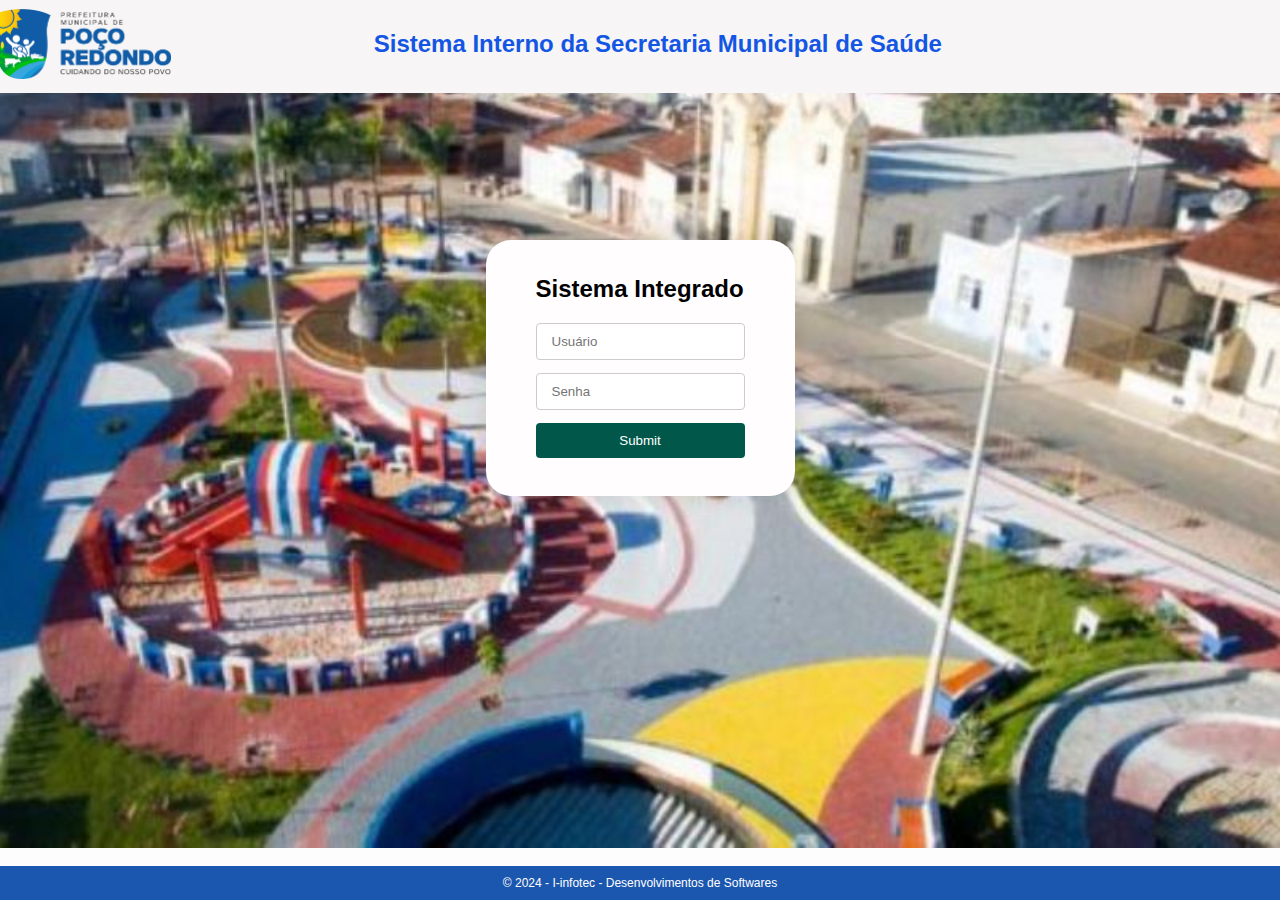
<file: index.html>
<!DOCTYPE html>
<html lang="pt-br">
<head>
    <meta charset="UTF-8">
    <meta name="viewport" content="width=device-width, initial-scale=1.0, max-scale=1.0">
    <title>Secretaria Municipal de Saúde</title>
    <link rel="shortcut icon" href="logo_poco.ico">
    <link rel="stylesheet" href="style2.css">
    
</head>
<div class="top-header">
    <div class="header-content">
        <img src="logo_poco.png" alt="Logo da Secretaria Municipal de Saúde" style="height: 70px; color:white">
        <h1>Sistema Interno da Secretaria Municipal de Saúde</h1>
    </div>
</div>
<body>
   
    <div class="login-container">
        <h2>Sistema Integrado</h2>
        <form id="login-form">
            <input type="text" id="username" placeholder="Usuário" required>
            <input type="password" id="password" placeholder="Senha" required>
            <input type="submit" onclick="logar(); return false">
           
            <div id="welcomeMessage"></div>
        </form>
    </div>


    <script>

        function logar(){
            var login = document.getElementById('username').value;
            var senha = document.getElementById('password').value;

            if(login == "admin" && senha == "admin"){
               
                location.href = "home.html"
            }else{
                alert('Usuário ou senha incorretos');
            }
        }

    </script>
     <footer>
            <div class="footer-content">
                <span>&copy; 2024 - I-infotec - Desenvolvimentos de Softwares</span>
                <!-- Adicione mais links ou informações aqui -->
            </div>
        </footer>
</body>
</html>
</file>
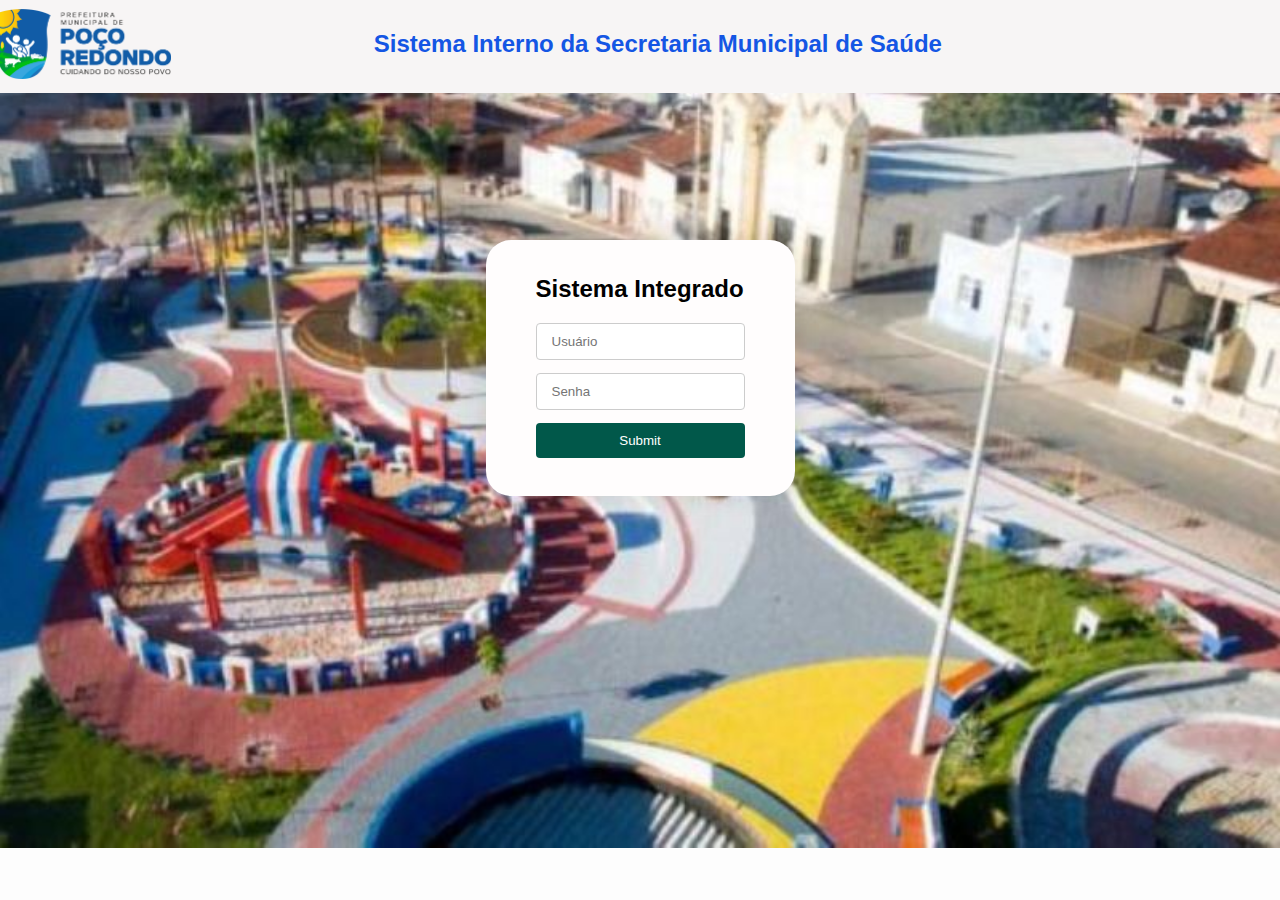
<file: agendalogin.html>
<!DOCTYPE html>
<html lang="pt-br">
<head>
    <meta charset="UTF-8">
    <meta name="viewport" content="width=device-width, initial-scale=1.0">
    <title>Secretaria Municipal de Saúde</title>
    <link rel="shortcut icon" href="logo_poco.ico">
    <link rel="stylesheet" href="style2.css">
    
</head>
<div class="top-header">
    <div class="header-content">
        <img src="logo_poco.png" alt="Logo da Secretaria Municipal de Saúde" style="height: 70px; color:white">
        <h1>Sistema Interno da Secretaria Municipal de Saúde</h1>
    </div>
</div>
<body>
   
    <div class="login-container">
        <h2>Sistema Integrado</h2>
        <form id="login-form">
            <input type="text" id="username" placeholder="Usuário" required>
            <input type="password" id="password" placeholder="Senha" required>
            <input type="submit" onclick="logar(); return false">
           
            <div id="welcomeMessage"></div>
        </form>
    </div>


    <script>

        function logar(){
            var login = document.getElementById('username').value;
            var senha = document.getElementById('password').value;

            if(login == "admin" && senha == "admin"){
               
                location.href = "index02.html"
            }else{
                alert('Usuário ou senha incorretos');
            }
        }


    </script>
</body>
</html>
</file>
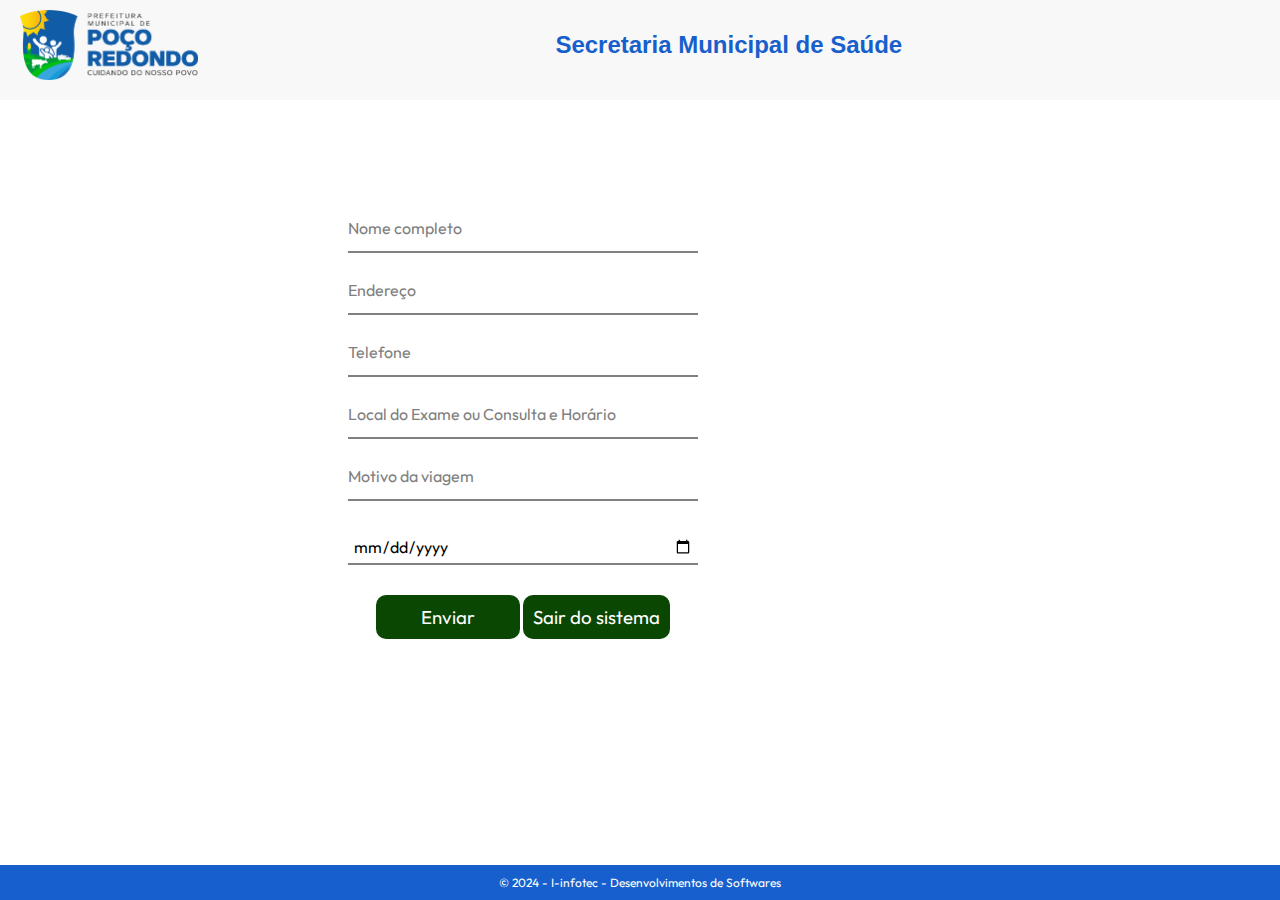
<file: form.html>
<!DOCTYPE html>
<html lang="pt-br">
<head>
    
    <meta charset="UTF-8">
    <meta http-equiv="X-UA-Compatible" content="IE=edge">
    <meta name="viewport" content="width=device-width, initial-scale=1.0">
    <link rel="stylesheet" href="style.css">
    <title>Secretaria Municipal de Saúde</title>
    <link rel="shortcut icon" href="logo_poco.ico">
</head>

<div class="top-header">
    <div class="header-content">
        <img src="logo_poco.png" alt="Logo da Secretaria Municipal de Saúde" style="height: 70px; color:white">
        <h1>Secretaria Municipal de Saúde</h1>
    </div>
</div>
</div>
<body>
    
    <section class="form-container">
        <div class="container">
            <form id="meuFormulario" action="https://api.sheetmonkey.io/form/9uSFuVfLVDC9JyB7GGDRjn" method="post">
               
                <div class="input-single">
                    <input class="input" type="text" id="nome" name="nome" required autocomplete="off">
                    <label for="nome">Nome completo</label>
                </div>

                <div class="input-single">
                    <input class="input" type="text" id="endereco" name="endereco" required autocomplete="off">
                    <label for="endereco">Endereço</label>
                </div>

                <div class="input-single">
                    <input class="input" type="text" id="Contato" name="Contato" maxlength="11" required autocomplete="off">
                    <label for="Contato">Telefone</label>
                </div>

                <div class="input-single">
                    <input class="input" type="text" id="local" name="local" required autocomplete="off">
                    <label for="local">Local do Exame ou Consulta e Horário</label>
                </div>

                <div class="input-single">
                    <input class="input" type="text" id="motivo" name="motivo" required autocomplete="off">
                    <label for="motivo">Motivo da viagem</label>
                </div>

                <div class="input-single">
                    <input class="input" type="date" id="data" name="data" required autocomplete="off">
                    
                </div>
                
                <div class="btn button">
                    <input type="submit" value="Enviar">
                    <button type="button" class="button" onclick="sairDoSistema()">Sair do sistema</button>
                </div>
               
                
            </form>
        </div><!--container-->
    </section>

    
    <body>
        <!-- Seu conteúdo HTML aqui -->
    
        <script src="script.js"></script>
        
    </body>
    <footer>
        <div class="footer-content">
            <span>&copy; 2024 - I-infotec - Desenvolvimentos de Softwares</span>
            <!-- Adicione mais links ou informações aqui -->
        </div>
    </footer>
</body>
</html>
</file>
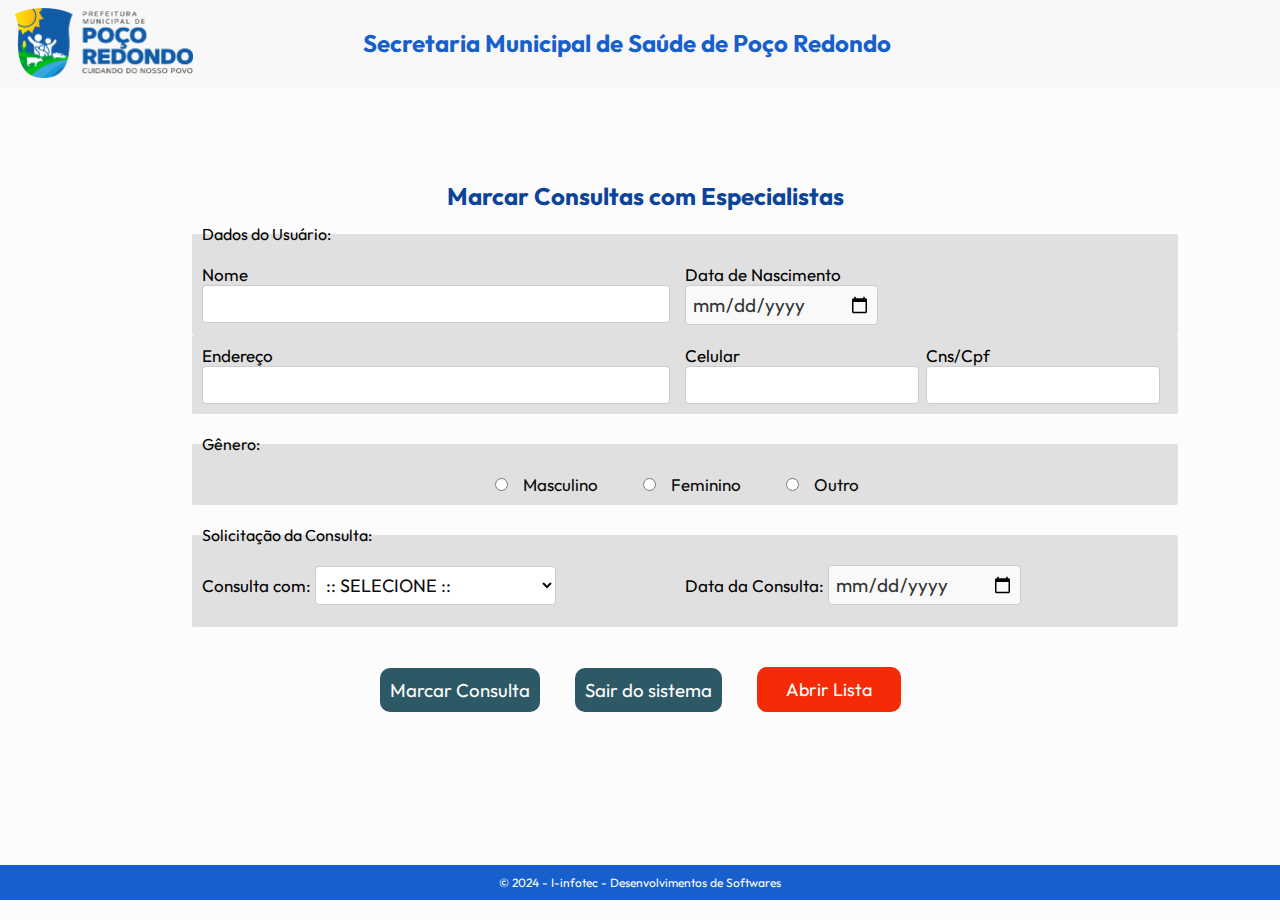
<file: formConsulta.html>
<!DOCTYPE html>
<html lang="pt-br">
<head>
    
    <meta charset="UTF-8">
    <meta http-equiv="X-UA-Compatible" content="IE=edge">
    <meta name="viewport" content="width=device-width, initial-scale=1.0">
    <link rel="stylesheet" href="style3.css">
    <link rel="stylesheet" href="https://cdn.jsdelivr.net/npm/bootstrap-icons@1.11.3/font/bootstrap-icons.min.css">
    <title>Secretaria Municipal de Saúde</title>
    <link rel="shortcut icon" href="logo_poco.ico">
</head>
<div class="top-header">
        <img src="logo_poco.png" style="height: 70px; color:white">
        <h1>Secretaria Municipal de Saúde de Poço Redondo</h1>
    </div>
    
    <body>
         
    <section class="form-container">
        <div class="container">
            <form id="meuFormulario" action="https://api.sheetmonkey.io/form/3Hx2B4h5g2kWrXRncMWGUM" method="post">
                <h2>Marcar Consultas com Especialistas</h2>
                
                   <fieldset class="horizontal-fieldset">
                    <legend>Dados do Usuário:</legend>
                    <div class="form-outer">
                        <label>Nome</label>
                        <input type="text" name="nome" autofocus required>
                    </div>
                      <div class="form-outer">
                        <label>Data de Nascimento</label>
                        <input type="date" name="nascimento" required>
                    </fieldset>
                    </div>

                    <fieldset class="horizontal-fieldset">
                    <div class="form-outer">
                        <label>Endereço</label>
                        <input type="text" name="endereco" required>
                   
                    </div>

                    <div class="form-doc">
                        <label for="celular">Celular</label>
                        <input type="text" name="celular" id="celular" maxlength="11" required>
                    </div>
                   
                    <div class="form-doc">
                        <label for="cpf">Cns/Cpf</label>
                        <input type="text" name="cpf" id="cpf" maxlength="19" required>
                    </fieldset>
                    </div><br>
                    <Fieldset class="genero">
                       <legend>Gênero:</legend> 
                    <div class="gnero-options">  
                        <input type="radio" class="gnero-checkbox" id="masculino" name="gnero" value="Masculino">
                        <label for="masculino">Masculino</label><br>
                        <input type="radio" class="gnero-checkbox" id="feminino" name="gnero" value="Feminino">
                        <label for="feminino">Feminino</label><br>
                        <input type="radio" class="gnero-checkbox" id="outro" name="gnero" value="Outro">
                        <label for="outro">Outro</label>
                     </Fieldset>  
                    </div><br>
                
            
                <fieldset class="horizontal-fieldset">
                    <legend>Solicitação da Consulta:</legend>
                    <div class="form-cons">
                        <label>Consulta com:</label>
                        <select name="Consulta" required>
                            <option>:: selecione ::</option>
                            <option>Ortopedista</option>
                            <option>Neuropediatra</option>
                             <option>Psiquiatra</option>
                            <option>Pequenas Cirurgias</option>
                           
                        </select>
                    </div><br>
                    <div class="form-cons">
                        <label for="consulta">Data da Consulta:</label>
                        <input type="date" name="consulta" required>
                    </div>
                </fieldset><br><br>
    
                <div class="btn button">
                    <button name="btn" class="button separated-buttons">Marcar Consulta</button>
                    <button type="button" class="button separated-buttons" onclick="sairDoSistema()">Sair do sistema</button>
                    <a href="https://docs.google.com/spreadsheets/d/18b0ECUihBM8BnQf-XrPx8iuMFpoBiMgdQVXJzUXUKDc/edit?gid=1880559645#gid=1880559645" target="_blank" class="botao-abrir-link">
                    Abrir Lista</a>
                    
                </div><br><br>
        </form>
      
</section>

    <!-- Seu conteúdo HTML aqui -->

    <script src="script.js"></script>
    <footer>
        <div class="footer-content">
            <span>&copy; 2024 - I-infotec - Desenvolvimentos de Softwares</span>
        </div>
    </footer>
</body>
</html>
</file>
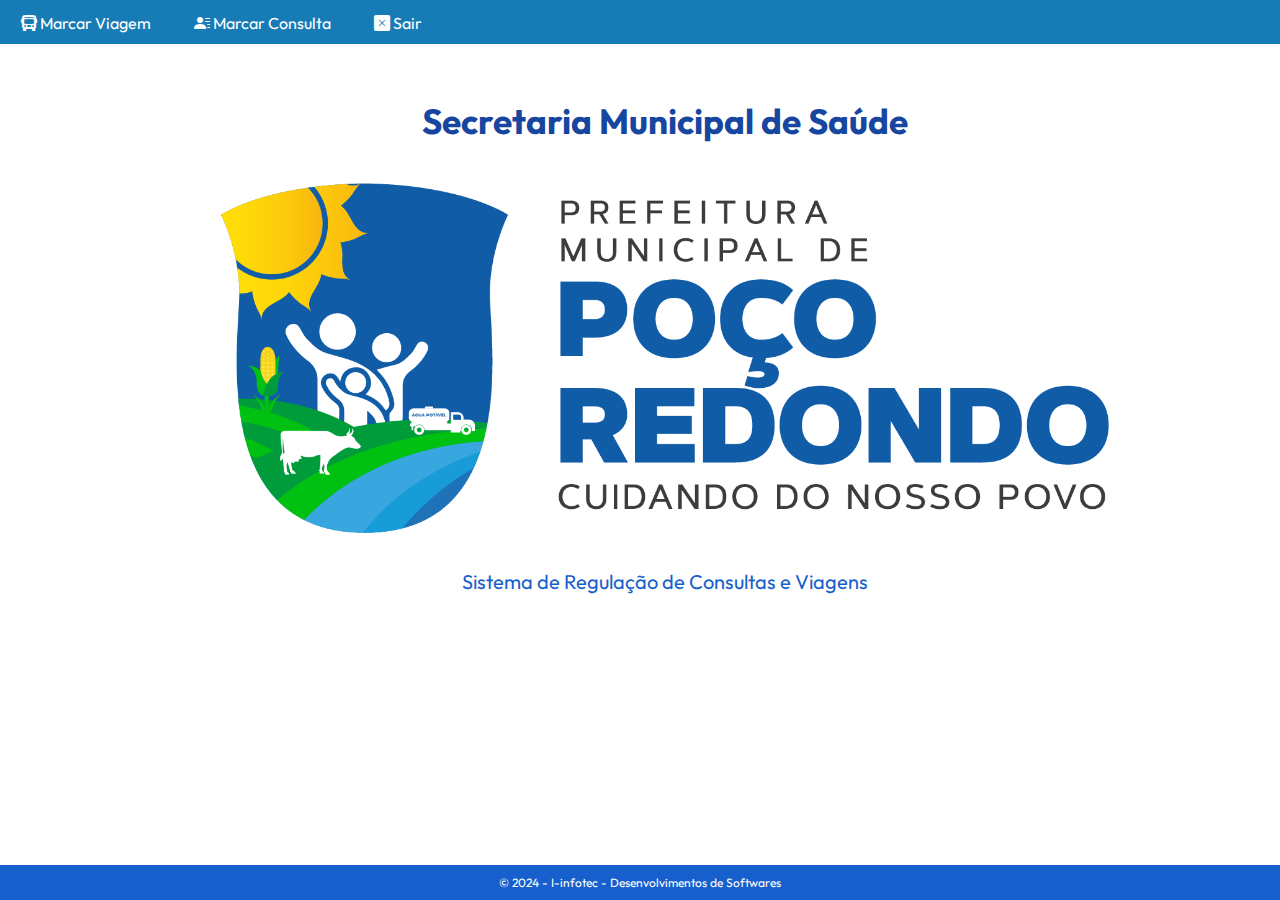
<file: home.html>
<!DOCTYPE html>
<html lang="pt-br">
<head>
  
    <meta charset="UTF-8">
    <meta http-equiv="X-UA-Compatible" content="IE=edge">
    <meta name="viewport" content="width=device-width, initial-scale=1.0">
    <link rel="stylesheet" href="https://cdn.jsdelivr.net/npm/bootstrap-icons@1.11.3/font/bootstrap-icons.min.css">
    <link rel="stylesheet" href="style4.css">
    
</head>

    <body>
        
        
        <div class="sidebar-container">
            <nav class="menu-lateral">
                <!-- Conteúdo da Sidebar -->
            </nav>
        </div>
        <main class="content-area">
            <!-- Conteúdo Principal -->
        </main>

        <nav class="menu-lateral">
              
            <ul>
                <li class="item-menu">
                    <a href="form.html">
                        <span class="icon"><i class="bi bi-bus-front-fill"></i></span>
                        <span class="txt-link">Marcar Viagem</span>
                    </a>
                </li>
                <li class="item-menu">
                    <a href="formConsulta.html">
                        <span class="icon"><i class="bi bi-person-lines-fill"></i></span>
                        <span class="txt-link">Marcar Consulta</span>
                    </a>
                </li>
                <li class="item-menu">
                    <a href="index.html">
                        <span class="icon"><i class="bi bi-x-square-fill"></i></span>
                        <span class="txt-link">Sair</span>
                    </a>
                </li>
            </ul>
        </nav>
    <!-- Blocos adicionados -->
        <main class="content-area">
            
           
        </main><br>
        <div class="top-header">
            <h1>Secretaria Municipal de Saúde</h1><br>
           
            <img src="logo_poco.png" alt="Logo da Secretaria Municipal de Saúde" style="height: 350px; color:white"><br><br>
            <p>Sistema de Regulação de Consultas e Viagens</p><br><br>
        </div>
     <footer>
            <div class="footer-content">
                <span>&copy; 2024 - I-infotec - Desenvolvimentos de Softwares</span>
                <!-- Adicione mais links ou informações aqui -->
            </div>
        </footer>
</body>

</html>
</file>
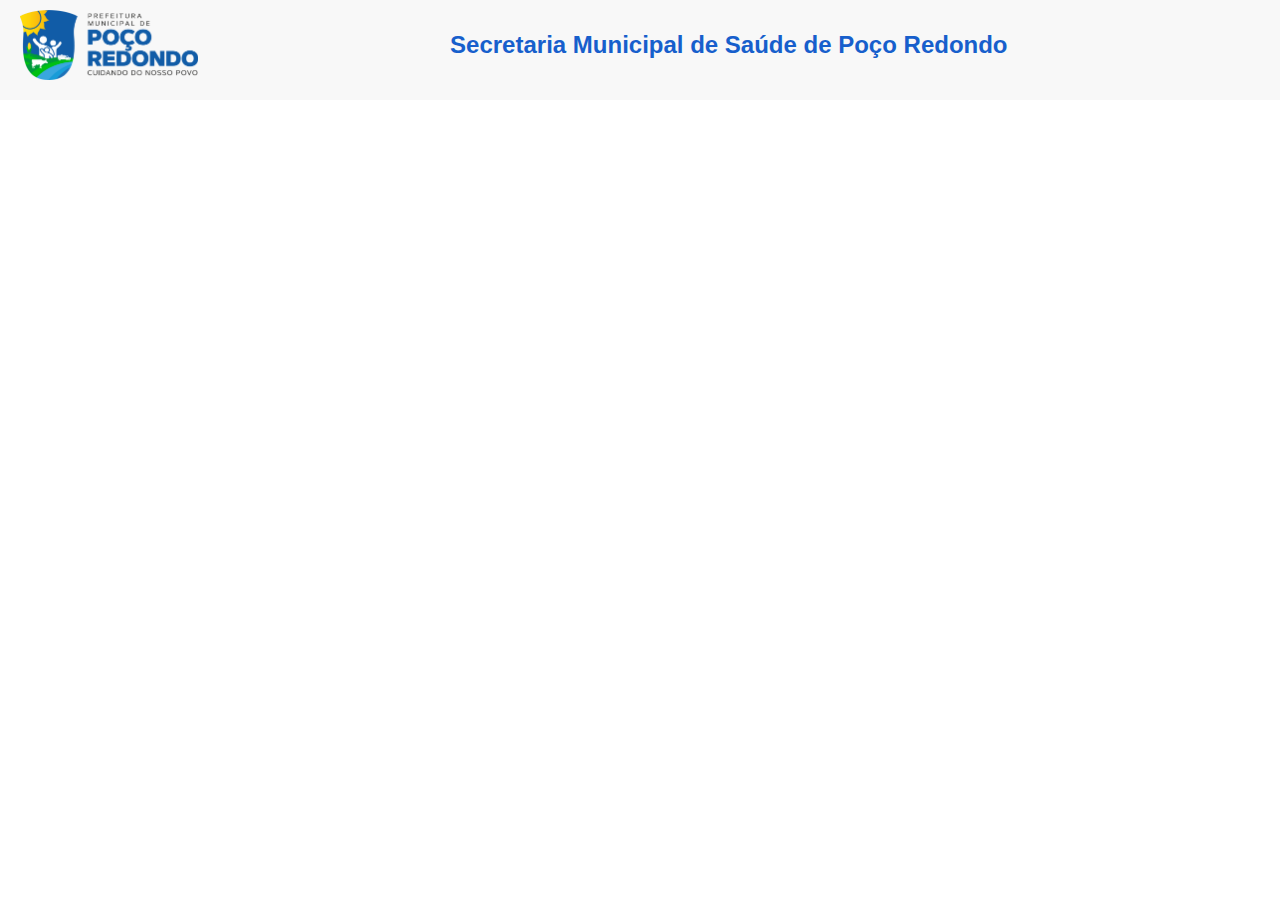
<file: pag01.html>
<!DOCTYPE html>
<html lang="pt-br">
<head>
    
    <meta charset="UTF-8">
    <meta http-equiv="X-UA-Compatible" content="IE=edge">
    <meta name="viewport" content="width=device-width, initial-scale=1.0">
    <link rel="stylesheet" href="style.css">
    <link rel="stylesheet" href="https://cdn.jsdelivr.net/npm/bootstrap-icons@1.11.3/font/bootstrap-icons.min.css">
    <title>Secretaria Municipal de Saúde</title>
    <link rel="shortcut icon" href="logo_poco.ico">
</head>
<div class="top-header">
        <img src="logo_poco.png" style="height: 70px; color:white">
        <h1>Secretaria Municipal de Saúde de Poço Redondo</h1>
    </div>
</div>
<body>
<div class="Intgrado">
    <h2>Sistemas Integrados de Gestão</h2>
</div>


<div class="sidebar collapsed">
    <ul>
        <li><a href="form.html"class="bi bi-calendar3"> - Agendar Viagens</a></li>
        <li><a href="formConsulta.html"class="bi bi-person-lines-fill"> - Marcar Consultas</a></li>
        <li><a href="index.html"class="bi bi-door-open-fill"> - Sair</a></li>
    </ul>
</div>

<script src="script.js"></script>
</body>
</html>
</file>
<file: style2.css>
@import url('https://fonts.googleapis.com/css2?family=Outfit:wght@100;200;300;400;500;600;700;800;900&display=swap');


body {
    font-family: Arial, sans-serif;
    background-color: #fdfdfd;
    display:flex;
    justify-content: center;
    align-items:center;
    height: 80vh;
    background-size:30%;
    background-position: center center;
    background-repeat: no-repeat; 
    background-image: url('poco.jpg');
    background-size: cover;
    overflow-y: hidden;
    overflow-x: hidden;
    object-fit: cover;
    box-sizing: border-box;

}

.header-content {
    display: flex;
    align-items: center;
    flex-grow: 3; /* Preenche o espaço restante */
}

.top-header {
    position: fixed;
    top: 0;
    width: 10%;
    padding: 8px 2px 11px 14px;
    background-color: #000000;
    z-index: 100;
    display: flex;
    justify-content: center;
    align-items: center;
    object-fit: cover;
}

.top-header {
    position: absolute; /* Fixa o cabeçalho no topo da página */
    top: 0; /* Posiciona no topo */
    width: 90%; /* Ocupa toda a largura da página */
    padding: 9px 178px 14px 36px; /* Espaçamento interno para afastar o texto do borda */
    background-color: #f7f5f5; /* Cor de fundo opcional */
    z-index: 100; /* Garante que o cabeçalho fique acima de outros conteúdos */
    display: flex;
    justify-content: center; /* Centraliza horizontalmente */
    align-items: center; /* Centraliza verticalmente */
}

/* Estilização do texto */
.top-header h1 {
    font-family:Arial, sans-serif;
    margin: 5px; /* Remove a margem padrão do h1 */
    font-size: 24px; /* Ajusta o tamanho da fonte */
    color: #1456e4; /* Cor do texto */
    width: 100%;
    text-align: center; /* Centraliza o texto dentro do h1 */
}

.login-container {
    background-color: rgb(255, 253, 253);
    padding: 15px 50px 25px 50px;
    border-radius: 25px;
    box-shadow: 0 0 25px rgba(5, 5, 5, 0.1);
    margin: 5px;
   
}

form {
    display: grid;
    gap: 13px;
    
}

input[type="text"],
input[type="password"] {
    padding: 10px 15px;
    width: 85%;
    border: 1px solid #ccc;
    border-radius: 4px;
}

input[type="submit"] {
    padding: 10px 20px;
    background-color: #01584a;
    color: white;
    border: none;
    border-radius: 4px;
    cursor: pointer;
}
.form-outer{
    padding: 10px 15px;
    width: 85%;
    border: 1px solid #ccc;
    border-radius: 4px;
}

@media screen and (max-width: 768px){
     .container{
         display: block;
         background-image: none;
     }
 }

 footer {
    background-color: #1c57af;
    color: white;
    padding: 10px;
    text-align: center;
    position: fixed;
    bottom: 0;
    width: 100%;
    font-size: 12px;
    font-family: Arial, sans-serif;
}
</file>
<file: style.css>
@import url('https://fonts.googleapis.com/css2?family=Outfit:wght@100;200;300;400;500;600;700;800;900&display=swap');

*{
    margin: 0;
    padding: 0;
    box-sizing: border-box;
    font-family: 'Outfit', sans-serif;
}

body {
    max-width: 100vw;
    overflow-x: hidden;
}

    .top-header h1 {
        margin: 0; /* Remove a margem padrão do h1 */
        font-size: 24px; /* Ajusta o tamanho da fonte */
        color: #175fcc; /* Cor do texto */
        width: 100%;
        text-align: center; /* Centraliza o texto dentro do h1 */
    }

    h1{
        font-family: Arial, sans-serif;
        margin: 0; /* Remove a margem padrão do h1 */
        font-size: 24px; /* Ajusta o tamanho da fonte */
        color: #f7f8fa; /* Cor do texto */
        width: 100%;
        text-align: center; /* Centraliza o texto dentro do h1 */ 
    }

    .header-content {
        display: flex;
        align-items: center;
        flex-grow: 3; /* Preenche o espaço restante */
    }

    .header-base h2 {
        display: flex;
        align-items: center;
        flex-grow: 1; /* Preenche o espaço restante */
        color: black;
    }
    
    .top-header {
        position: fixed;
        top: 0;
        width: 100%;
        padding: 10px 20px 20px;
        background-color:#f8f8f8;
        z-index: 100;
        display: flex;
        justify-content: center;
        align-items: center;
    }

    .container {
        position: absolute;
        width: 50%;
        margin: 0 auto;
        padding: 20px;
       
    }

form{
    background: #ffffff;
    max-width: 800px;
    height: 400px;
    padding: 8px;
    background-position: right top;

}

.form-container {
    display: grid;
    place-items: center;
    height: 85vh;
}

form .input-single{
    position: relative;
    margin: 30px 0;
}

form .input-single label{
    position: absolute;
    left: 0;
    bottom: 5px;
    cursor: text;
    transition: all 0.5s;
    color: #808080;
}

form .input-single .input{
    width: 60%;
    border: 0;
    border-bottom: 2px solid #808080;
    padding: 5px;
    outline: 0;
    font-size: 16px;
    text-transform: lowercase;

}

form .input-single .input:focus{
    border-bottom: 2px solid #2D5966;
}

form .input-single .input:focus ~ label,
form .input-single .input:valid ~ label{
    transform: translateY(-25px);
    font-size: 12px;
    color: #2D5966;
}

.btn{
    width: 60%;
    text-align: center;
    align-items:center;
}

form input[type=submit]{
    padding: 10px 45px;
    border: 0;
    border-radius: 10px;
    background-color: #0a4702;
    color: #fff;
    font-size: 14pt;
    cursor: pointer;
}
.button [type="button"]{
    padding: 10px;
    border: 0;
    border-radius: 10px;
    background-color: #0a4702;
    color: #fff;
    font-size: 14pt;
    cursor: pointer;
}

#login-screen {
    width: 300px;
    margin: auto;
    padding: 20px;
    background-color: #f0f0f0;
    border-radius: 8px;
}

.input-single label,
.input-single input {
    display: block;
    margin-bottom: 10px;
}

/* css = siebar */
.sidebar {
    width: 250px;
    height: 100%;
    position: fixed;
    left: 0;
    top: 0;
    background-color: #cacecb;
    overflow-x: hidden;
    padding-top: 100px;
    box-shadow: #757577;
    transition: width 0.5s ease-in-out;
}

.sidebar ul {
    list-style-type: none;
    padding: 0;
    margin: 0;
}

.sidebar li a {
    display: block;
    color: rgb(15, 15, 15);
    padding: 16px;
    text-decoration: none;
}

.sidebar li a:hover {
    background-color: #757577;
}

/* style.css */
.sidebar.expanded {
    width: 250px; /* Largura expandida */
}

.sidebar.collapsed {
    width: 0px; /* Largura recolhida */
}
 button{
    padding: 15px 50px;
    background-color: #000807;
    color: white;
    border: none;
    border-radius: 12px;
    cursor: pointer;
 }

.principal{
    background: #ffffff;
    max-width: 800px;
    height: 400px;
    padding: 8px;
    
}

.form-outer{
    padding: 10px 15px;
    width: 85%;
    border: 1px solid #ccc;
    border-radius: 4px;
}

@media screen and (max-width: 768px){
     .container{
         display: block;
         background-image: none;
     }
 }
     
 footer {
    background-color: #175fcc;
    color: white;
    padding: 10px;
    text-align: center;
    position: fixed;
    bottom: 0;
    width: 100%;
    font-size: 12px;
    font-family: Arial, sans-serif;
}
</file>
<file: style3.css>
@import url('https://fonts.googleapis.com/css2?family=Outfit:wght@100;200;300;400;500;600;700;800;900&display=swap');

*{
    margin: 0;
    padding: 0;
    box-sizing: border-box;
    font-family: 'Outfit', sans-serif;
}

body {
    display: flex;
    justify-content: center;
    align-items: center;
    min-height: 100dvh; /* Garante que o body ocupe pelo menos a altura da viewport */
    margin: 10px;
    padding: 0;
    box-sizing: border-box;
    overflow-y: hidden;
    overflow-x: hidden;
    box-sizing: border-box;
    background-color: rgb(252, 252, 252);
   
    }

    .top-header h1 {
        margin: 10px; /* Remove a margem padrão do h1 */
        font-size: 24px; /* Ajusta o tamanho da fonte */
        color: #175fcc; /* Cor do texto */
        width: 100%;
        text-align: center; /* Centraliza o texto dentro do h1 */
       
    }

    .header-content {
        display: flex;
        align-items: center;
        flex-grow: 3; /* Preenche o espaço restante */
    }

    .top-header {
        position: fixed;
        top: 0;
        width: 100%;
        padding: 8px 218px 10px 15px;
        background-color:#f8f8f8;
        z-index: 100;
        display: flex;
        justify-content: center;
        align-items: center;
    }


/* Altera a cor do botão quando passado o mouse */
button:hover {
    background-color: #054e3c;
    transition: background-color 0.3s ease;
}

h2{
    padding: 8px;
    font-family: 'Outfit', sans-serif;
    margin: 5px; /* Remove a margem padrão do h1 */
    font-size: 24px; /* Ajusta o tamanho da fonte */
    color: #0a449b; /* Cor do texto */
    width: 100%;
    text-align: center; /* Centraliza o texto dentro do h1 */ 
}

   
/* Estilização do botão */
button {
    padding: 10px;
    border: 0;
    border-radius: 10px;
    background-color: #2D5966;
    color: #fff;
    font-size: 14pt;
    cursor: pointer;
    margin-right: 35px;
    transition: background-color 0.3s ease;
    background-position: right;
}

.buttons-container {
    display:block;
    justify-content: center;
    align-items: center;
    flex-direction:row;
   
}

.btn {
    display:flex;
    justify-content: center;
    align-items: center;
    flex-direction:row; /* Se os botões estiverem empilhados verticalmente */
    transition: background-color 0.3s ease;
    
   
}
.form-doc{
    display: flex;
    flex-direction: column; /* Muda a direção para linha */
    align-items:baseline; /* Centraliza os itens verticalmente */
    justify-content:flex-start; /* Alinha os itens à direita */
    width: 45%;
    margin-bottom: -3px; /* Mantém algum espaçamento entre os grupos */
    font-size: 17px;
    color: #000000;
}
.form-outer {
    display: block;
    flex-direction: row; /* Muda a direção para linha */
    align-items: center; /* Centraliza os itens verticalmente */
    justify-content:right; /* Alinha os itens à direita */
    width: 90%;
    margin-bottom: -10px; /* Mantém algum espaçamento entre os grupos */
    font-size: 17px;
    color: #000000;

}

.form-cons {
    display: block;
    flex-direction: row; /* Muda a direção para linha */
    align-items: center; /* Centraliza os itens verticalmente */
    justify-content:right; /* Alinha os itens à direita */
    width: 100%;
    margin-bottom: 12px; /* Mantém algum espaçamento entre os grupos */
    font-size: 17px;
    color: #000000;

}

.input-container {
    display: block;
    justify-content:center; /* Alinha os itens à direita dentro do contêiner */
    width: 100%;
}

.form-outer input{
    display: block;
    width: 85%; /* Define a largura dos inputs para 80% da largura do contêiner pai */
    padding: 6px; /* Aumenta o tamanho interno dos inputs para facilitar a digitação */
    font-size: 14px; /* Define o tamanho da fonte dentro dos inputs */
    border: 1px solid #ccc; /* Adiciona uma borda suave ao redor dos inputs */
    border-radius: 4px; /* Arredonda as bordas dos inputs para um visual mais agradável */
    box-sizing: border-box; /* Garante que padding e border sejam incluídos na largura definida */
    margin-bottom: 10px; /* Adiciona algum espaço abaixo de cada input */
}

/* Estilização geral para o elemento select */
.form-cons select {
    font-size: 18px;
    padding: 6px;
    border: 1px solid #ccc;
    border-radius: 4px;
    background-color: #ffffff;
    color: #0e0d0d;
    outline: none;
    width: 50%;
}

/* Fazendo com que as opções estejam sempre em letras maiúsculas */
.form-cons select option {
    transform: uppercase;
}

fieldset {
    border:#000000;
    padding: 10px;
    width: 110%;
    background-color: #e0e0e0;
    display: flex; /* Usa Flexbox para alinhamento */
    /*flex-direction:column; /* Organiza os filhos em coluna */
    justify-content: center; /* Centraliza verticalmente */
    align-items:baseline; /* Centraliza horizontalmente */
    color: #080808;
    border-radius: 2px;
    font-size: 17px;
   
}

legend {
    font-size: 16px;
    color: #000000;
    margin-bottom: 10px;
}

input[type="text"] {
    width: 97%;
    padding: 6px; /* Aumenta o padding para melhorar a usabilidade */
    font-size: 19px; /* Define o tamanho da fonte */
    border: 1px solid #ccc; /* Define a cor e espessura da borda */
    border-radius: 4px; /* Arredonda as bordas para um visual mais agradável */
    background-color: #ffffff; /* Define a cor de fundo */
    color: #000000; /* Define a cor do texto */
    outline: none; /* Remove o foco por defeito */
}

input[type="date"] {
    width: 40%;
    padding: 6px; /* Aumenta o padding para melhorar a usabilidade */
    font-size: 19px; /* Define o tamanho da fonte */
    border: 1px solid #ccc; /* Define a cor e espessura da borda */
    border-radius: 4px; /* Arredonda as bordas para um visual mais agradável */
    background-color: #f9f9f9; /* Define a cor de fundo */
    color: #333; /* Define a cor do texto */
    outline: none; /* Remove o foco por defeito */
}

/* Altera a cor do texto quando o campo está focado */
input[type="date"]:focus {
    border-color: #2D5966; /* Cor da borda quando focado */
    background-color: #e9e9e9; /* Cor de fundo quando focado */
}

.gnero-checkbox + label {
    display: inline-flex; /* Faz com que a label se comporte como um item flexível */
    align-items: center; /* Centraliza os itens verticalmente dentro da label */
    margin-right: 15px; /* Adiciona um pouco de espaço à direita do checkbox */
}

.gnero-options {
    display: flex;
    align-items: center; /* Alinha os itens verticalmente no centro */
    gap: 15px; /* Espaçamento entre os itens */
}

.horizontal-fieldset {
    display: flex;
    flex-direction:row;
    justify-content: center;
  
}

.field-group {
    display: block;
    flex-direction: column; /* Organiza a label acima do input */
    width: 103%; /* Ajusta a largura para ocupar metade do espaço disponível, subtraindo algum espaço para margens */
    margin-bottom: 10px; /* Adiciona espaço entre os grupos de campos */
    align-items: center; /* Centraliza os itens horizontalmente */
}

.field-group input{
    margin-bottom: 4px;
    width: 37%;
}

.field-group label{
        font-size: 14px;
}

@media (max-width: 600px) {
    nav, header, footer {
        padding: 10px;
    }

    main {
        padding: 10px;
    }
}

@media (min-width: 601px) and (max-width: 1024px) {
    nav, header, footer {
        padding: 15px;
    }

    main {
        padding: 15px;
    }
}

.botao-abrir-link {
    display: inline-flex;
    padding: 11px 29px;
    background-color: #f52b08;
    color: #fff;
    text-decoration: none; /* Remove o sublinhado */
    border-radius: 10px;
    transition: background-color 0.3s ease; /* Transição suave para mudança de cor de fundo */
    font-size: 18px;
}

.botao-abrir-link:hover {
    background-color: #5f0505; /* Cor de fundo ao passar o mouse */
}

footer {
    background-color: #175fcc;
    color: white;
    padding: 10px;
    text-align: center;
    position: fixed;
    bottom: 0;
    width: 100%;
    font-size: 12px;
    font-family: Arial, sans-serif;
}
.botao-abrir-link:hover {
    background-color: #5f0505; /* Cor de fundo ao passar o mouse */
}
</file>
<file: style4.css>
@import url('https://fonts.googleapis.com/css2?family=Outfit:wght@100;200;300;400;500;600;700;800;900&display=swap');

*{
    margin: 0;
    padding: 0;
    box-sizing: border-box;
    font-family: 'Outfit', sans-serif;
}

body {
    max-width: 100vw;
    overflow-x: hidden;
}

.top-header{
    margin: 25px; /* Remove a margem padrão do h1 */
    font-size: 24px; /* Ajusta o tamanho da fonte */
    color: #175fcc; /* Cor do texto */
    width: 100%;
    text-align: center; /* Centraliza o texto dentro do h1 */
   
}

h1{
    background-color: #ffffff;
    color: #1646a0;
    text-align: center;
    font-size: 35px;
    padding: 10px;
}
p{
    text-align: center;
    font-size: 20px;  
}

nav{
    background-color: #177cb6;
    text-align: left;
    padding: 1px;
}

li{
    padding: 10px;
    text-decoration: none;
    display: inline-block;
    background-color: #177cb6;

}

li a{
    text-decoration: none;
    padding: 10px;
    color: #ffffff;
}

li a:hover{
    background-color: rgb(115, 162, 233);
}

footer {
    background-color: #175fcc;
    color: white;
    padding: 10px;
    text-align: center;
    position: fixed;
    bottom: 0;
    width: 100%;
    font-size: 12px;
    font-family: Arial, sans-serif;
}
</file>
